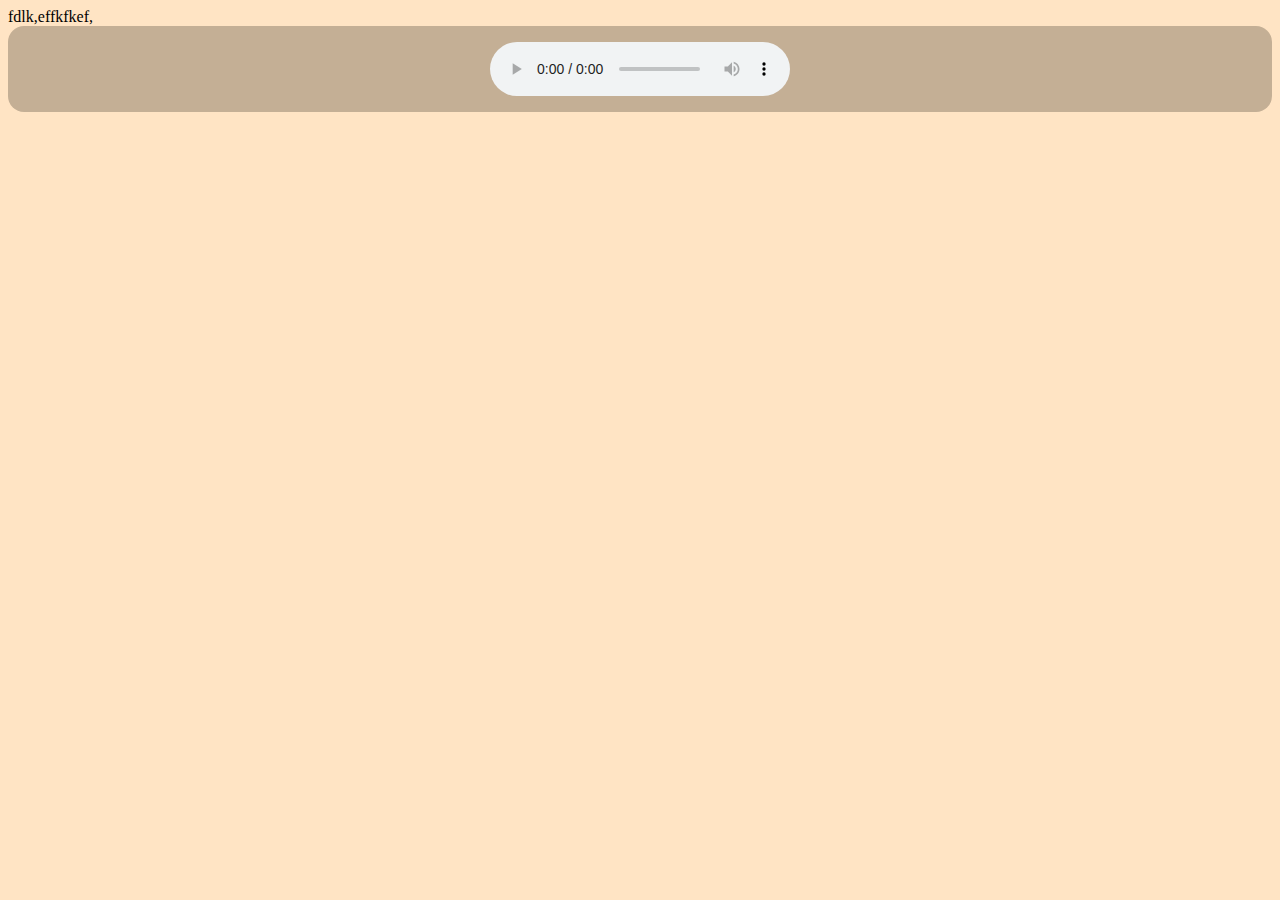
<file: page2.html>
<!DOCTYPE html>
<html lang="fr">
    <head>
        <meta charset="UTF-8" />
        <meta name="viewport" content="width=device-width, initial-scale=1.0" />
        <title>Portfolio de [Votre Nom]</title>
        <link rel="stylesheet" href="style.css" />
        <link rel="icon" type="image/x-icon" href="school.jpg">
    </head>
    <body>

        fdlk,effkfkef,

        <div class="about_me_content">
               
            <audio controls>
                <source src="https://www.w3schools.com/HTML/horse.ogg" type="audio/ogg">
                Your browser does not support the audio element.
            </audio>

        </div>

    </body>
</html>
</file>
<file: style.css>
body {
    background-color: rgb(255, 228, 196);
}

h1 {
    display: flex;
    justify-content: center;
}

.about_me {
    display: flex;
    flex-direction: row;
    gap: 7rem;
    margin-right: 10rem;
    margin-left: 10rem;
    margin-top: 2rem;
}

.about_me_content {
    display: flex;
    background-color: rgb(196, 175, 149);
    flex: 1; 
    text-align: center;
    padding: 1rem;
    align-items: center;
    justify-content: center;
    flex-direction: column;
    border-radius:1rem;
}
</file>
